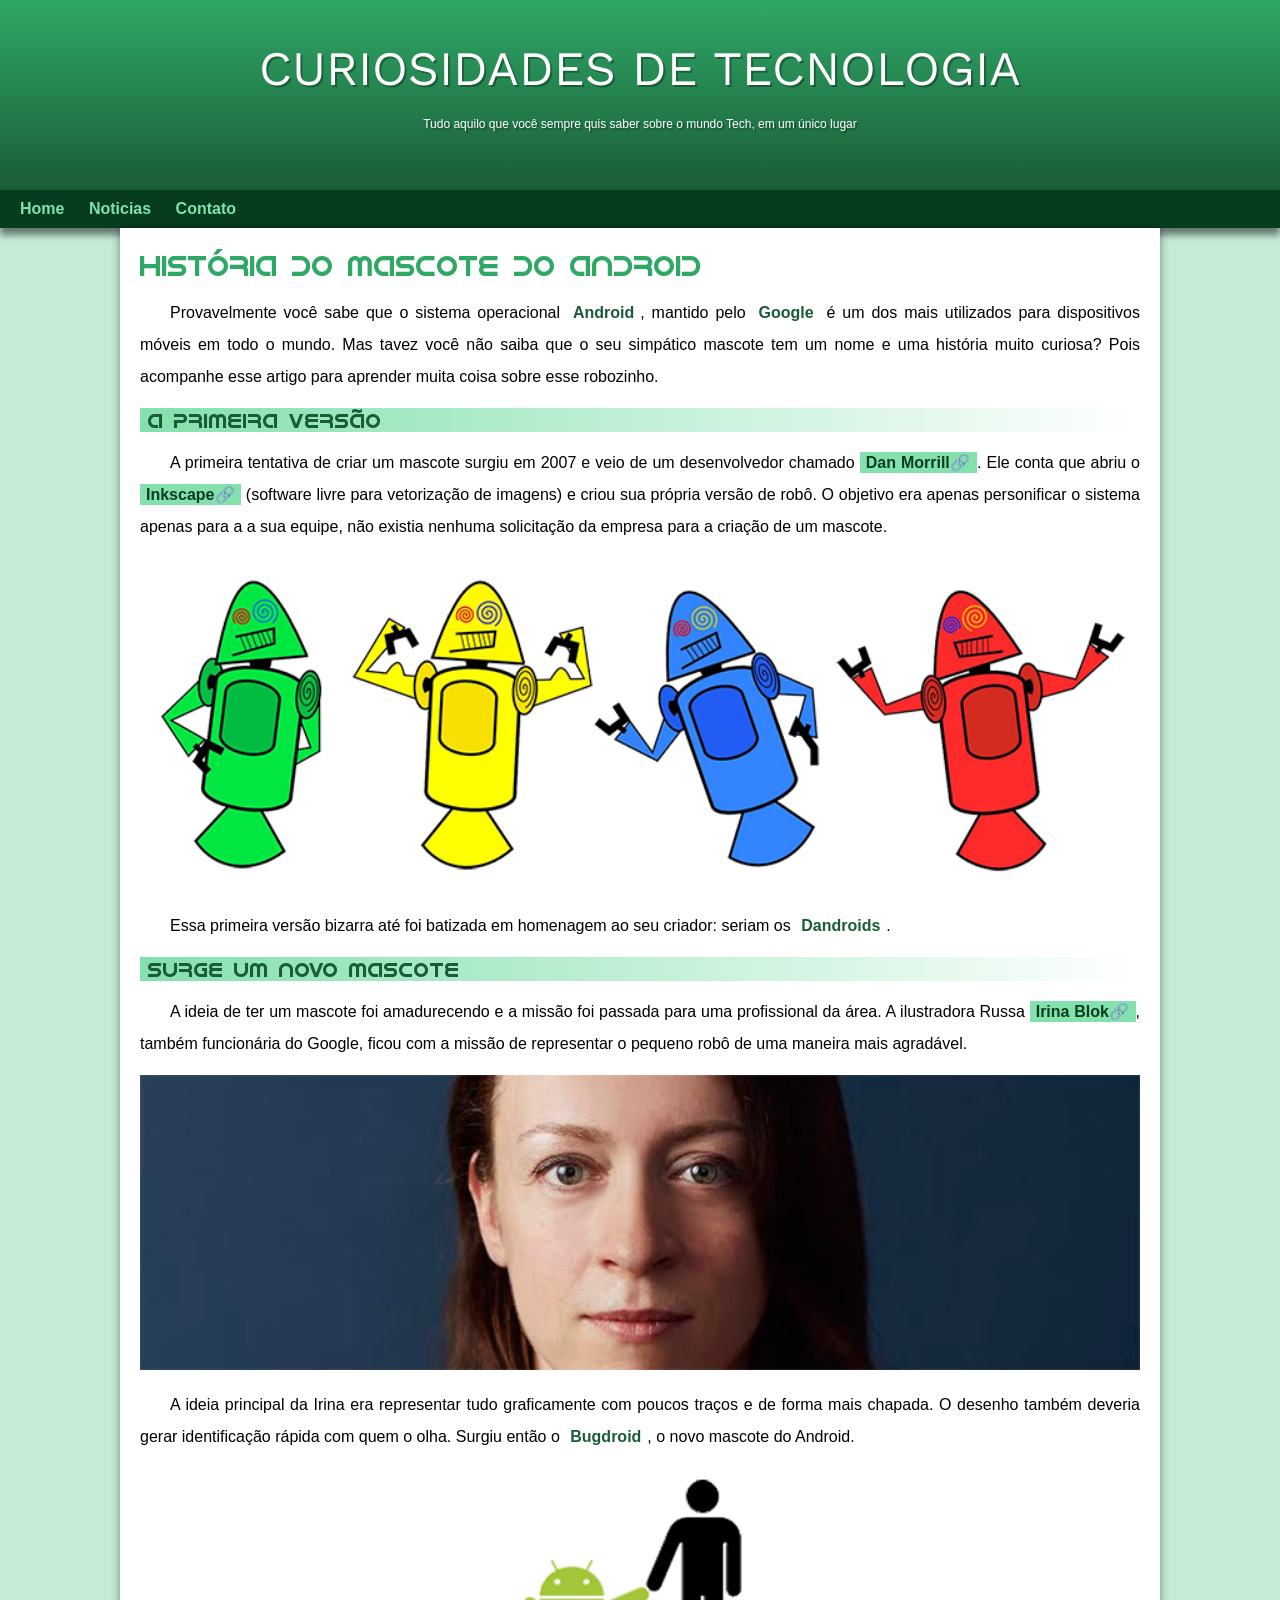
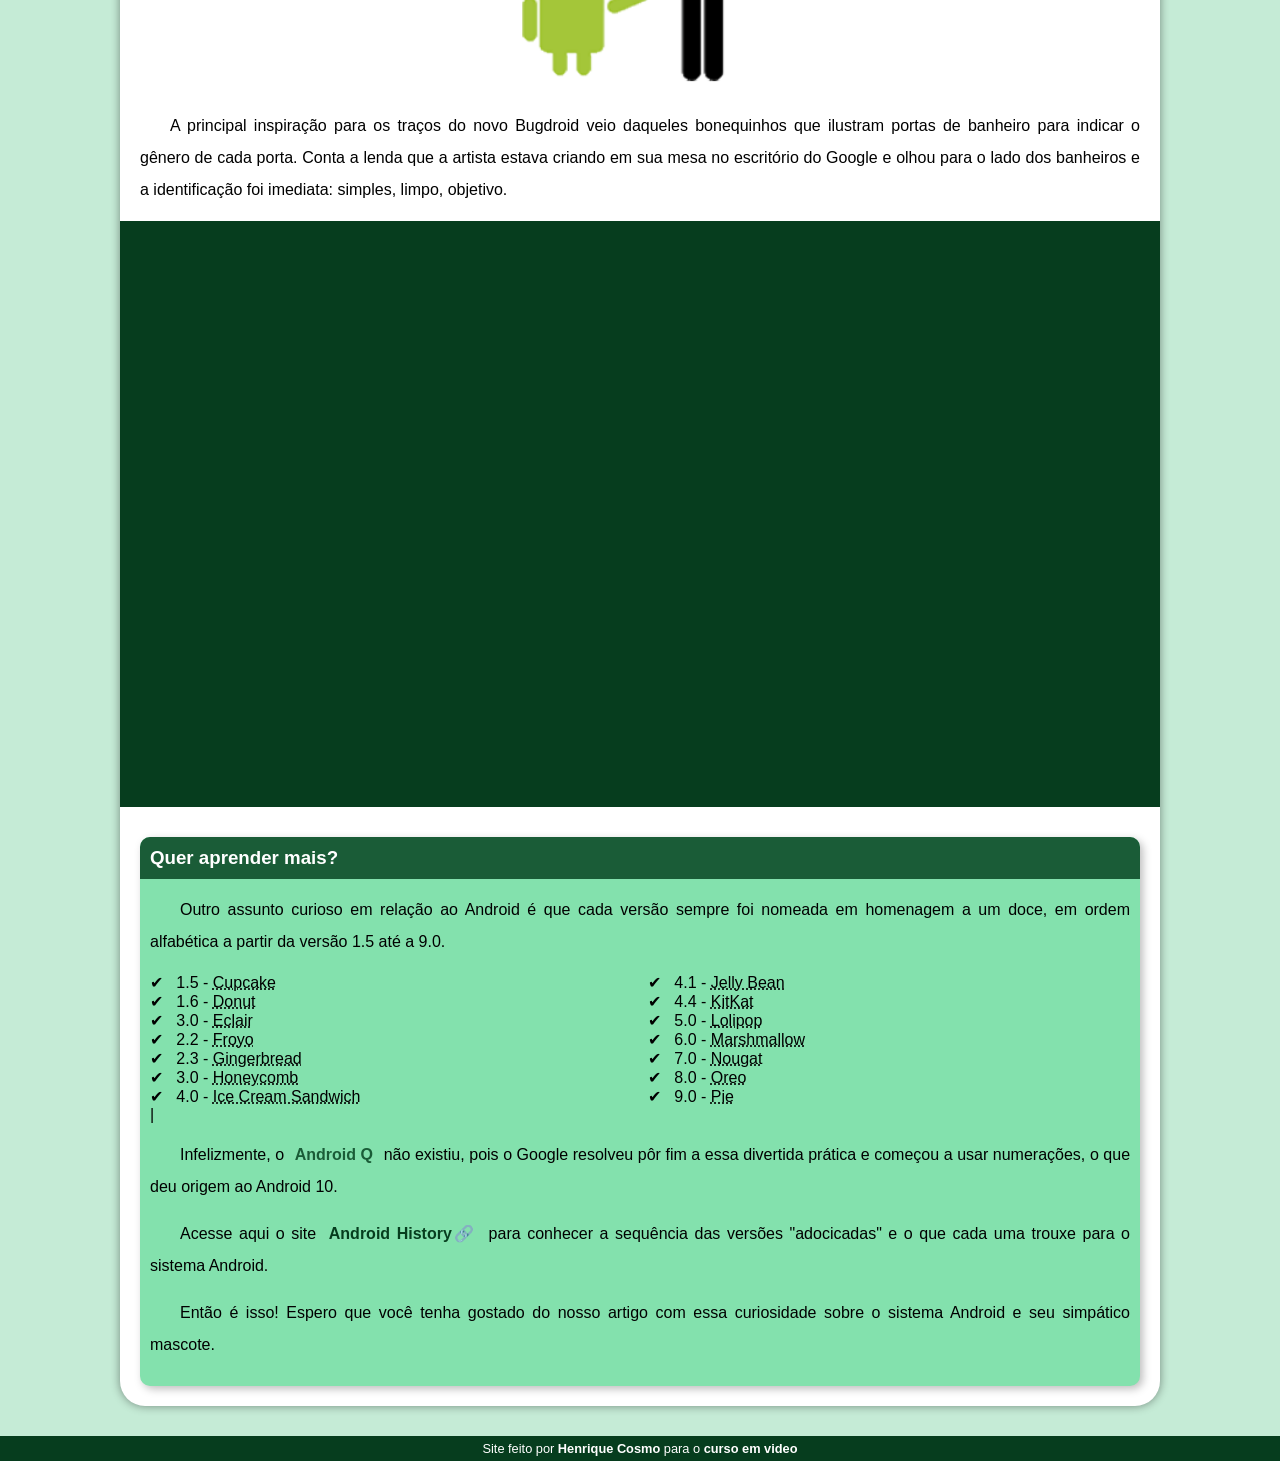
<file: index.html>
<!DOCTYPE html>
<html lang="en">
<head>
    <meta charset="UTF-8">
    <meta http-equiv="X-UA-Compatible" content="IE=edge">
    <meta name="viewport" content="width=device-width, initial-scale=1.0">
    <title>Como surgiu o mascote do android?</title>
    <link rel="shortcut icon" href="imagens/favicon.ico" type="image/x-icon">
    <link rel="stylesheet" href="style.css">
</head>
<body>
    <header>
        <h1>
            CURIOSIDADES DE TECNOLOGIA 
        </h1>
        <p>
            Tudo aquilo que você sempre quis saber sobre o mundo Tech, em um único lugar
        </p>
    </header>
    <nav>
        <a href="#">Home</a>
        <a href="#">Noticias</a>
        <a href="#">Contato</a>
    </nav>
    <main>
        <article>
            <h1> 
                HISTÓRIA DO MASCOTE DO ANDROID
            </h1>
            <p>
                Provavelmente você sabe que o sistema operacional <strong>Android</strong>, mantido pelo <strong>Google</strong> é um dos mais utilizados para dispositivos móveis em todo o mundo. Mas tavez você não saiba que o seu simpático mascote tem um nome e uma história muito curiosa? Pois acompanhe esse artigo para aprender muita coisa sobre esse robozinho.
            </p>

            <h2>
                A primeira versão
            </h2>
            <p>
                A primeira tentativa de criar um mascote surgiu em 2007 e veio de um desenvolvedor chamado <a href="https://androidcommunity.com/dan-morrill-shows-us-the-android-mascot-that-almost-was-20130103/" target="_blank" class="externo">Dan Morrill</a>. Ele conta que abriu o <a href="https://inkscape.org/pt-br/" target="_blank" class="externo">Inkscape</a> (software livre para vetorização de imagens) e criou sua própria versão de robô. O objetivo era apenas personificar o sistema apenas para a a sua equipe, não existia nenhuma solicitação da empresa para a criação de um mascote.
            </p>
               
            <picture>
                <source media="(max-width:580px)" srcset="./imagens/dan-droids-pq.png">
                <img src="imagens/dan-droids.png" alt="primeiro mascote android"> 
            </picture>           
            <p>
                Essa primeira versão bizarra até foi batizada em homenagem ao seu criador: seriam os <strong>Dandroids</strong>.
            </p>

            <h2>
                Surge um novo mascote
            </h2>
            <p>
                A ideia de ter um mascote foi amadurecendo e a missão foi passada para uma profissional da área. A ilustradora Russa <a href="https://www.irinablok.com" target="_blank" class="externo">Irina Blok</a>, também funcionária do Google, ficou com a missão de representar o pequeno robô de uma maneira mais agradável.
            </p>

            <picture>
                <source media="(max-width: 580px)" srcset="./imagens/irina-blok-pq.jpg">
                <img src="imagens/irina-blok.jpg" alt="Irina blok, criadora do Bugdroid">
            </picture>

            <p>
                A ideia principal da Irina era representar tudo graficamente com poucos traços e de forma mais chapada. O desenho também deveria gerar identificação rápida com quem o olha. Surgiu então o <strong>Bugdroid</strong>, o novo mascote do Android.
            </p>

            <img src="imagens/bugdroid.png" alt="imagem" class="pequena">

            <p>
                A principal inspiração para os traços do novo Bugdroid veio daqueles bonequinhos que ilustram portas de banheiro para indicar o gênero de cada porta. Conta a lenda que a artista estava criando em sua mesa no escritório do Google e olhou para o lado dos banheiros e a identificação foi imediata: simples, limpo, objetivo.
            </p>
            

            <div class="video">
                <iframe width="560" height="315" src="https://www.youtube.com/embed/l2UDgpLz20M" title="YouTube video player" frameborder="0" allow="accelerometer; autoplay; clipboard-write; encrypted-media; gyroscope; picture-in-picture; web-share" allowfullscreen></iframe>
            </div>
            
            <aside>
                <h3>
                    Quer aprender mais? 
                </h3>

                <p>
                    Outro assunto curioso em relação ao Android é que cada versão sempre foi nomeada em homenagem a um doce, em ordem alfabética a partir da versão 1.5 até a 9.0.
                </p>

                <ul>
                    <li>
                        1.5 - <abbr title="Bolo de Copo"> Cupcake</abbr>
                    </li>
                    <li>
                        1.6 - <abbr title="Rosquinha"> Donut</abbr>
                    </li>
                    <li>
                        3.0 - <abbr title="Bomba"> Eclair</abbr>
                    </li>
                    <li>
                        2.2 - <abbr title="Iogurte Congelado"> Froyo</abbr>
                    </li>
                    <li>
                        2.3 - <abbr title="Biscoito de Gengibre"> Gingerbread</abbr>
                    </li>
                    <li>
                        3.0 - <abbr title="Favo de Mel "> Honeycomb</abbr>
                    </li>
                    <li>
                        4.0 - <abbr title="Sanduiche de SOrvete"> Ice Cream Sandwich</abbr>
                    </li>|
                    <li>
                        4.1 - <abbr title="Jujuba"> Jelly Bean</abbr>
                    </li>
                    <li>
                        4.4 - <abbr title="KitKat"> KitKat</abbr>
                    </li>
                    <li>
                        5.0 - <abbr title="Pirulito"> Lolipop</abbr>
                    </li>
                    <li>
                        6.0 - <abbr title="Marshmallow"> Marshmallow</abbr>
                    </li>
                    <li>
                        7.0 - <abbr title="Torrone"> Nougat</abbr>
                    </li>
                    <li>
                        8.0 - <abbr title="Oreo"> Oreo</abbr>
                    </li>
                    <li>
                        9.0 - <abbr title="Torta"> Pie</abbr>
                    </li>
                </ul>

                <p>
                    Infelizmente, o <strong>Android Q </strong>não existiu, pois o Google resolveu pôr fim a essa divertida prática e começou a usar numerações, o que deu origem ao Android 10.
                </p>

                <p>
                        Acesse aqui o site <a href="https://www.android.com/intl/pt-BR_br/history/" target="_blank" class="externo">Android History</a> para conhecer a sequência das versões "adocicadas" e o que cada uma trouxe para o sistema Android.

                </p>


                <p>
                    Então é isso! Espero que você tenha gostado do nosso artigo com essa curiosidade sobre o sistema Android e seu simpático mascote.
                </p>
        </aside>
        </article>
    </main>
    <footer>
        <p>Site feito por <a href="https://github.com/HenriqueCosmo" target="_blank">Henrique Cosmo</a> para o <a href="https://www.youtube.com/@CursoemVideo" target="_blank">curso em video </a></p>
    </footer>
</body>
</html>
</file>
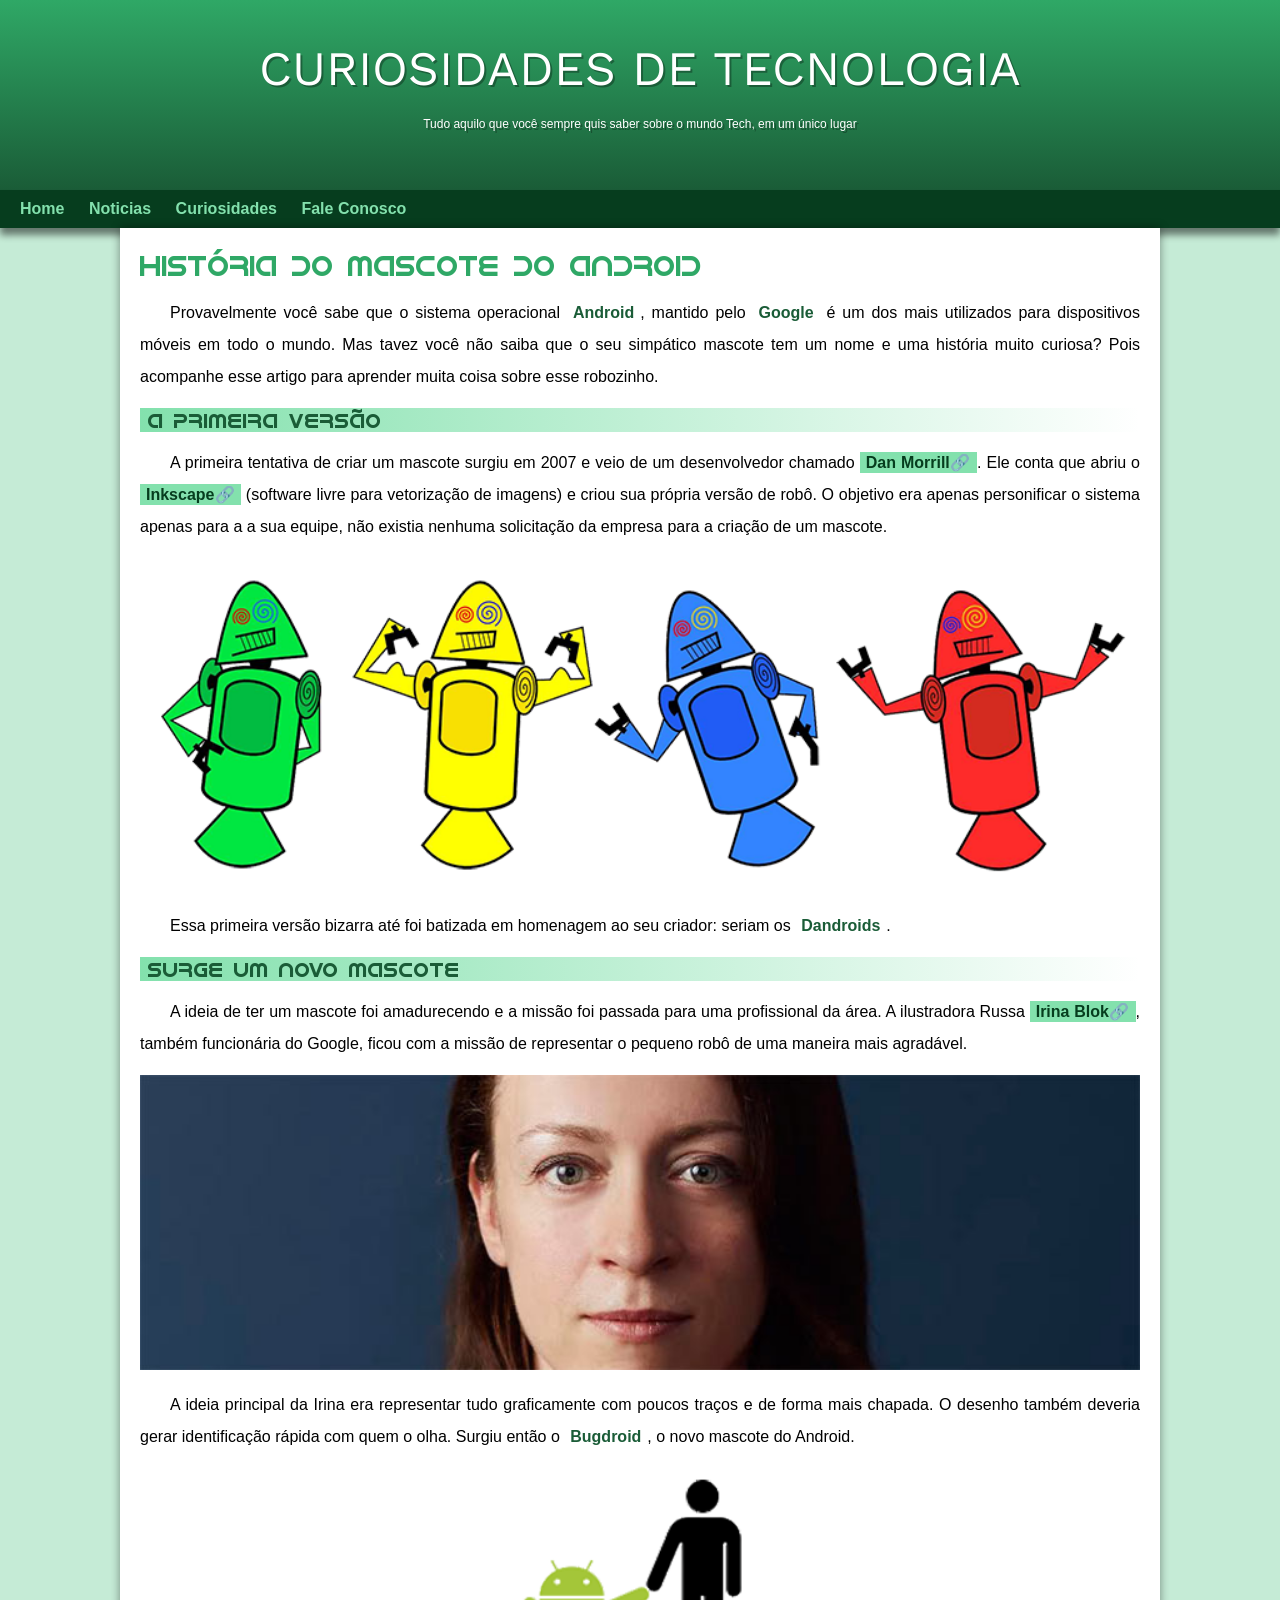
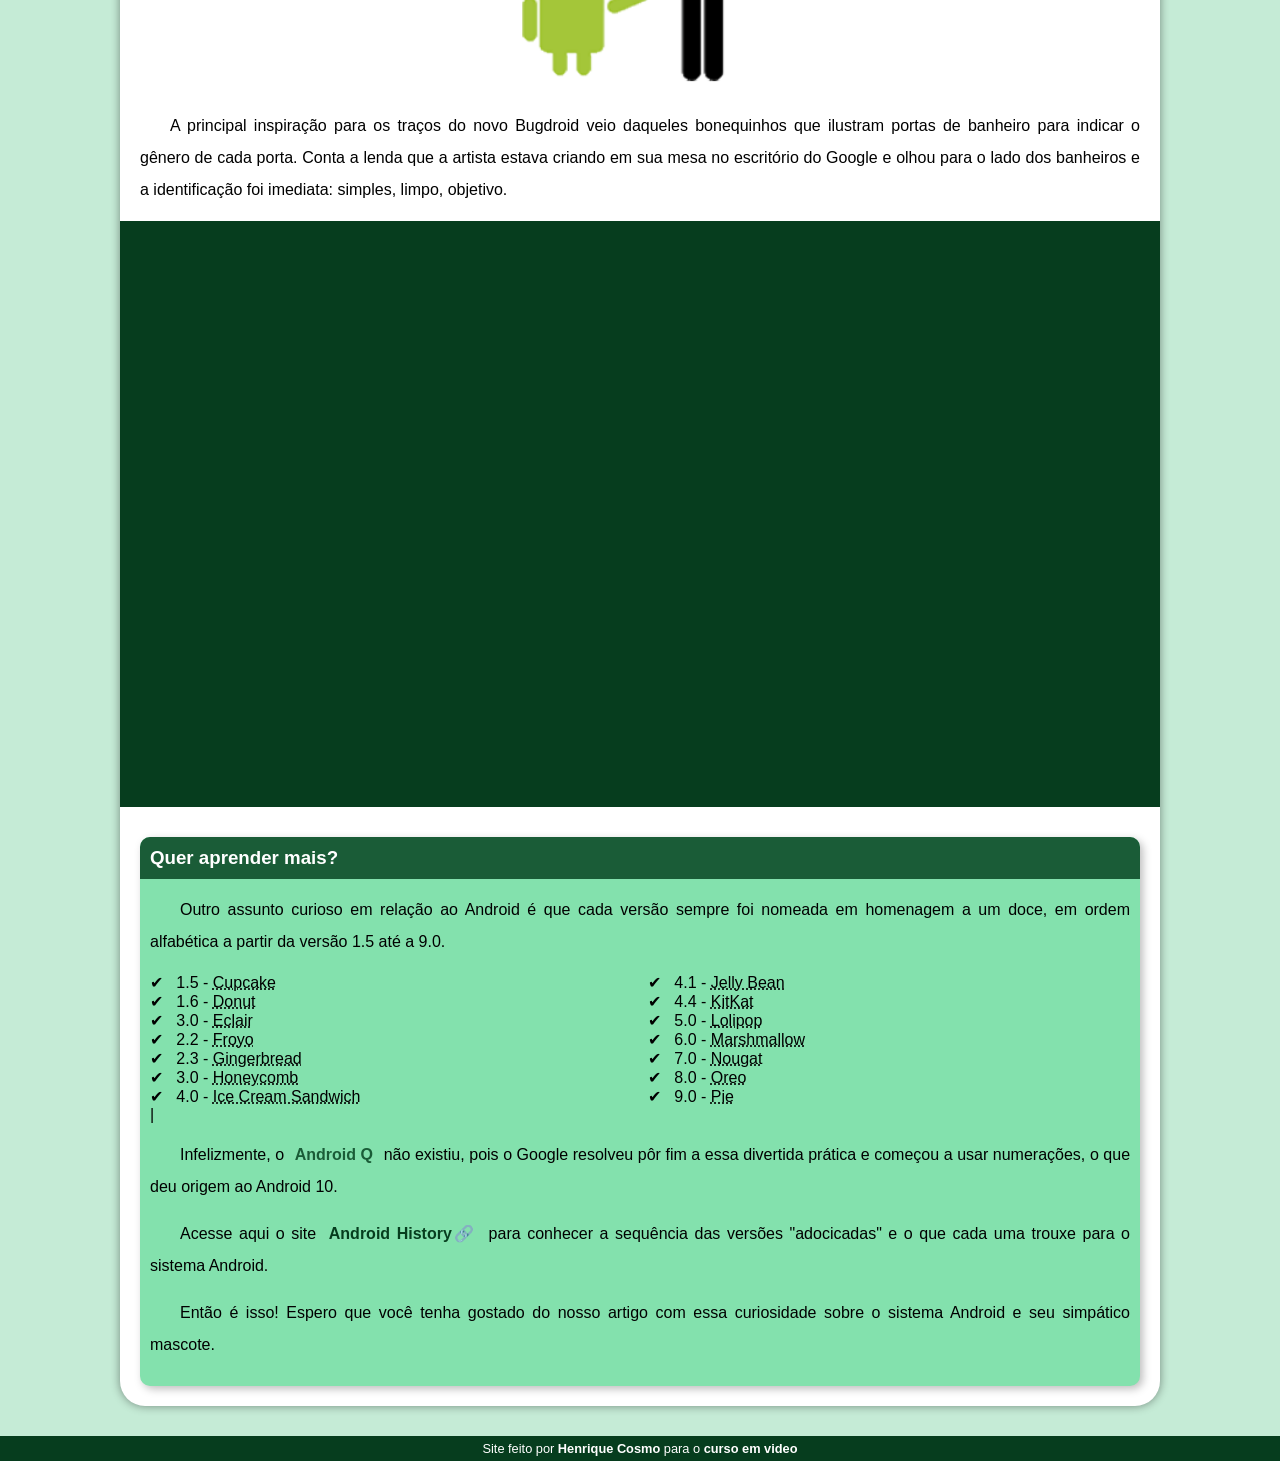
<file: android.html>
<!DOCTYPE html>
<html lang="en">
<head>
    <meta charset="UTF-8">
    <meta http-equiv="X-UA-Compatible" content="IE=edge">
    <meta name="viewport" content="width=device-width, initial-scale=1.0">
    <title>Como surgiu o mascote do android?</title>
    <link rel="shortcut icon" href="imagens/favicon.ico" type="image/x-icon">
    <link rel="stylesheet" href="style.css">
</head>
<body>
    <header>
        <h1>
            CURIOSIDADES DE TECNOLOGIA 
        </h1>
        <p>
            Tudo aquilo que você sempre quis saber sobre o mundo Tech, em um único lugar
        </p>
    </header>
    <nav>
        <a href="#">Home</a>
        <a href="#">Noticias</a>
        <a href="#">Curiosidades</a>
        <a href="#">Fale Conosco</a>
    </nav>
    <main>
        <article>
            <h1> 
                HISTÓRIA DO MASCOTE DO ANDROID
            </h1>
            <p>
                Provavelmente você sabe que o sistema operacional <strong>Android</strong>, mantido pelo <strong>Google</strong> é um dos mais utilizados para dispositivos móveis em todo o mundo. Mas tavez você não saiba que o seu simpático mascote tem um nome e uma história muito curiosa? Pois acompanhe esse artigo para aprender muita coisa sobre esse robozinho.
            </p>

            <h2>
                A primeira versão
            </h2>
            <p>
                A primeira tentativa de criar um mascote surgiu em 2007 e veio de um desenvolvedor chamado <a href="https://androidcommunity.com/dan-morrill-shows-us-the-android-mascot-that-almost-was-20130103/" target="_blank" class="externo">Dan Morrill</a>. Ele conta que abriu o <a href="https://inkscape.org/pt-br/" target="_blank" class="externo">Inkscape</a> (software livre para vetorização de imagens) e criou sua própria versão de robô. O objetivo era apenas personificar o sistema apenas para a a sua equipe, não existia nenhuma solicitação da empresa para a criação de um mascote.
            </p>
               
            <picture>
                <source media="(max-width:580px)" srcset="./imagens/dan-droids-pq.png">
                <img src="imagens/dan-droids.png" alt="primeiro mascote android"> 
            </picture>           
            <p>
                Essa primeira versão bizarra até foi batizada em homenagem ao seu criador: seriam os <strong>Dandroids</strong>.
            </p>

            <h2>
                Surge um novo mascote
            </h2>
            <p>
                A ideia de ter um mascote foi amadurecendo e a missão foi passada para uma profissional da área. A ilustradora Russa <a href="https://www.irinablok.com" target="_blank" class="externo">Irina Blok</a>, também funcionária do Google, ficou com a missão de representar o pequeno robô de uma maneira mais agradável.
            </p>

            <picture>
                <source media="(max-width: 580px)" srcset="./imagens/irina-blok-pq.jpg">
                <img src="imagens/irina-blok.jpg" alt="Irina blok, criadora do Bugdroid">
            </picture>

            <p>
                A ideia principal da Irina era representar tudo graficamente com poucos traços e de forma mais chapada. O desenho também deveria gerar identificação rápida com quem o olha. Surgiu então o <strong>Bugdroid</strong>, o novo mascote do Android.
            </p>

            <img src="imagens/bugdroid.png" alt="imagem" class="pequena">

            <p>
                A principal inspiração para os traços do novo Bugdroid veio daqueles bonequinhos que ilustram portas de banheiro para indicar o gênero de cada porta. Conta a lenda que a artista estava criando em sua mesa no escritório do Google e olhou para o lado dos banheiros e a identificação foi imediata: simples, limpo, objetivo.
            </p>
            

            <div class="video">
                <iframe width="560" height="315" src="https://www.youtube.com/embed/l2UDgpLz20M" title="YouTube video player" frameborder="0" allow="accelerometer; autoplay; clipboard-write; encrypted-media; gyroscope; picture-in-picture; web-share" allowfullscreen></iframe>
            </div>
            
            <aside>
                <h3>
                    Quer aprender mais? 
                </h3>

                <p>
                    Outro assunto curioso em relação ao Android é que cada versão sempre foi nomeada em homenagem a um doce, em ordem alfabética a partir da versão 1.5 até a 9.0.
                </p>

                <ul>
                    <li>
                        1.5 - <abbr title="Bolo de Copo"> Cupcake</abbr>
                    </li>
                    <li>
                        1.6 - <abbr title="Rosquinha"> Donut</abbr>
                    </li>
                    <li>
                        3.0 - <abbr title="Bomba"> Eclair</abbr>
                    </li>
                    <li>
                        2.2 - <abbr title="Iogurte Congelado"> Froyo</abbr>
                    </li>
                    <li>
                        2.3 - <abbr title="Biscoito de Gengibre"> Gingerbread</abbr>
                    </li>
                    <li>
                        3.0 - <abbr title="Favo de Mel "> Honeycomb</abbr>
                    </li>
                    <li>
                        4.0 - <abbr title="Sanduiche de SOrvete"> Ice Cream Sandwich</abbr>
                    </li>|
                    <li>
                        4.1 - <abbr title="Jujuba"> Jelly Bean</abbr>
                    </li>
                    <li>
                        4.4 - <abbr title="KitKat"> KitKat</abbr>
                    </li>
                    <li>
                        5.0 - <abbr title="Pirulito"> Lolipop</abbr>
                    </li>
                    <li>
                        6.0 - <abbr title="Marshmallow"> Marshmallow</abbr>
                    </li>
                    <li>
                        7.0 - <abbr title="Torrone"> Nougat</abbr>
                    </li>
                    <li>
                        8.0 - <abbr title="Oreo"> Oreo</abbr>
                    </li>
                    <li>
                        9.0 - <abbr title="Torta"> Pie</abbr>
                    </li>
                </ul>

                <p>
                    Infelizmente, o <strong>Android Q </strong>não existiu, pois o Google resolveu pôr fim a essa divertida prática e começou a usar numerações, o que deu origem ao Android 10.
                </p>

                <p>
                        Acesse aqui o site <a href="https://www.android.com/intl/pt-BR_br/history/" target="_blank" class="externo">Android History</a> para conhecer a sequência das versões "adocicadas" e o que cada uma trouxe para o sistema Android.

                </p>


                <p>
                    Então é isso! Espero que você tenha gostado do nosso artigo com essa curiosidade sobre o sistema Android e seu simpático mascote.
                </p>
        </aside>
        </article>
    </main>
    <footer>
        <p>Site feito por <a href="https://github.com/HenriqueCosmo" target="_blank">Henrique Cosmo</a> para o <a href="https://www.youtube.com/@CursoemVideo" target="_blank">curso em video </a></p>
    </footer>
</body>
</html>
</file>
<file: style.css>
@charset "utf-8";

@import url('https://fonts.googleapis.com/css2?family=Work+Sans:ital,wght@0,100;0,200;0,300;0,400;0,500;0,600;0,700;0,800;0,900;1,100;1,200;1,300;1,400;1,500;1,600;1,700;1,800;1,900&display=swap');

@font-face{
    font-family: 'Android';
    src: url(./fontes/idroid.otf) format(opentype);
    font-weight: normal;
}

*{
    margin: 0px;
    padding: 0px;
}

:root{
    --cor0:#c5ebd6;
    --cor1:#83e1ad;
    --cor2:#3ddc84;
    --cor3:#2fa866;
    --cor4:#1a5c37;
    --cor5:#063d1e;

    --font-padrao: Arial, Verdana, Helvetica, sans-serif;
    --font-destaque:'Work Sans', sans-serif;
    --font-android: 'Android', sans-serif;
}


body{
    background-color:var(--cor0);
    font-family: var(--font-padrao);
}

a.externo::after{
   content: "\1F517"; 
}


header{
    background-image: linear-gradient(to bottom, var(--cor3
    ), var(--cor4));
    min-height: 150px;
    text-align: center;
    padding-top: 40px;

}

header > h1{
    color:white;
    font-family: var(--font-destaque);
    font-size: 3em;
    font-weight: normal;
    margin-bottom: 20px;
    text-shadow: 2px 2px 0px rgba(0, 0, 0, 0.308);

}

header > p{
    font-family: var(--font-padrao);
    font-size: 12px;
    color: white;
    max-width: 500px;
    padding-left: 10px;
    padding-right: 10px;
    margin: auto;
    padding-bottom: 30px;
    text-shadow: 2px 2px 0px rgba(0, 0, 0, 0.308);
}

nav{
    background-color: var(--cor5);
    box-shadow: 0px 7px 7px rgba(0, 0, 0, 0.493) ;
    padding: 10px;
}

nav > a {
    color: var(--cor1);
    padding: 10px;
    text-decoration: none;
    font-weight: bold;
    border-radius: 10px;
    transition-duration: 0.5s;
    
}

nav > a:hover {
    background-color: var(--cor3);
    color: var(--cor5);
}

main{
    min-width: 300px;
    max-width: 1000px;
    margin: auto;
    margin-bottom: 30px;
    padding: 20px;
    background-color: white;
    box-shadow: 0px 0px 10px rgba(0, 0, 0, 0.418);
    border-bottom-left-radius: 25px;
    border-bottom-right-radius: 25px;
}

main h1{
    color: var(--cor3);
    font-family:var(--font-android);
    font-weight: normal;
    font-size: 1.8em;
}
main h2{
    font-family: var(--font-android);
    color: var(--cor4);
    font-size:1.3em;
    font-weight: normal;
    background-image: linear-gradient(to right, var(--cor1), transparent);
    text-indent: 8px;
}

main p{
    margin: 15px 0px;
    text-align: justify;
    text-indent: 30px;
    font-size: 1em;
    line-height: 2em;   
}

main strong{
    color: var(--cor4);
    font-weight: bold;
    padding: 2px 6px;
}

main img{
    width: 100%;
}

main a{
    text-decoration: none;
    font-weight: bold;
    color: var(--cor5);
    background-color: var(--cor1);
    padding: 2px 6px;
}

main a:hover{
    text-decoration: underline;
    color: var(--cor4);
}

main img.pequena{
    max-width: 350px;
    display: block;
    margin: auto;
}

div.video{
    background-color: var(--cor5);
    margin: 8px -20px 30px -20px;
    padding: 20px;
    padding-bottom: 56.6%;
    position: relative;
}

div.video > iframe{
    position: absolute;
    top: 5%;
    left: 5%;
    width: 90%;
    height: 90%;
}

aside{
    background-color: var(--cor1);
    padding: 10px;
    border-radius: 10px;
    box-shadow: 3px 3px 8px rgba(0, 0, 0, 0.26);
}

aside > h3{
    background-color: var(--cor4);
    color: white;
    padding: 10px;
    margin: -10px -10px 0px -10px;
    border-radius: 10px 10px 0px 0px;
}

aside > ul{
    list-style-type: "\2714\00A0\00A0";
    list-style-position: inside;
    columns: 2;
    
}




footer{
    background-color: var(--cor5);
    color: white;
    text-align: center;
    font-size: 0.8em;
    padding: 5px;
}


footer a{
    color: white;
    font-weight: bolder;
    text-decoration: none;
    
}

footer a:hover{
    text-decoration: underline;
    color: var(--cor1);
}
</file>
